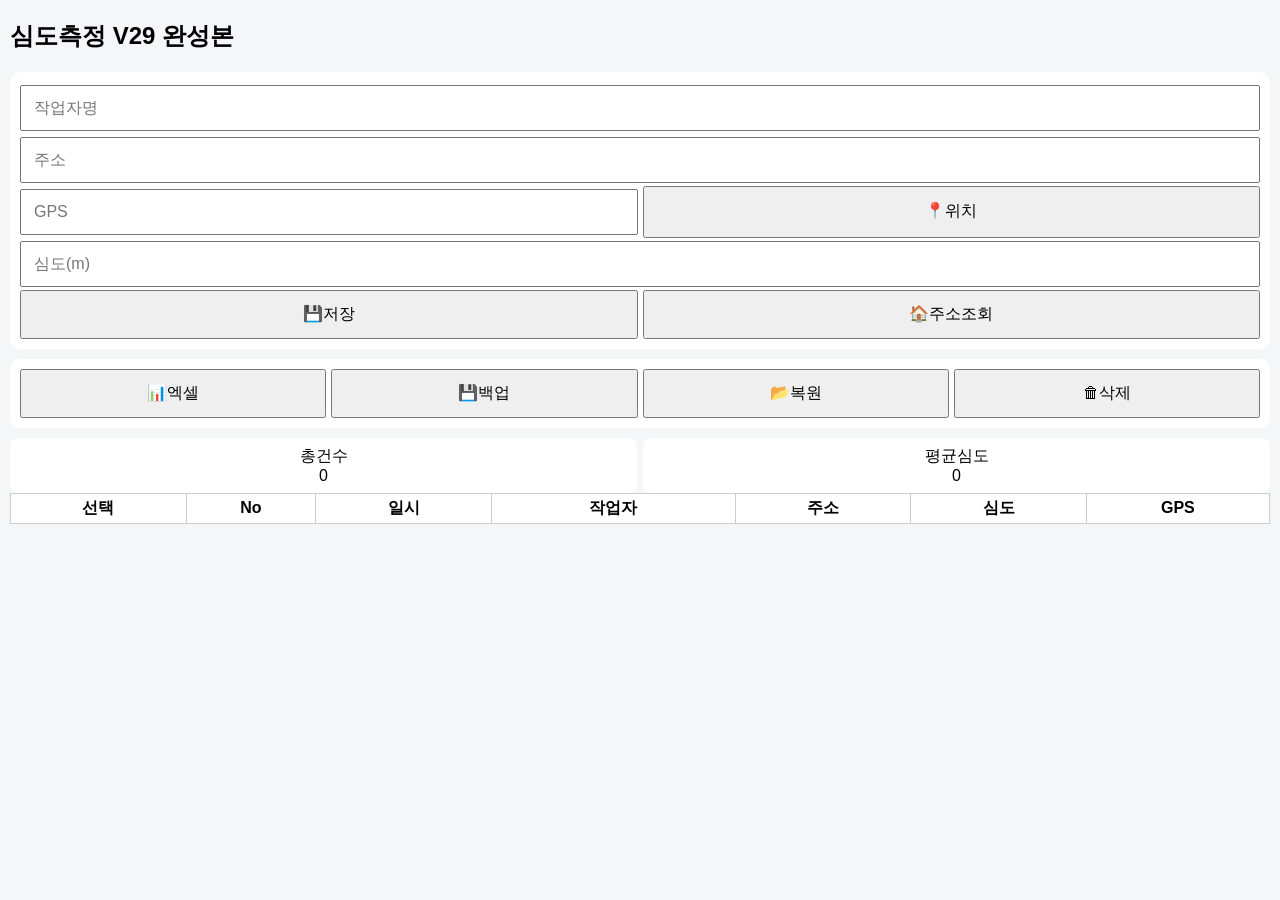
<file: 심도측정_V29_완성본.html>
<!DOCTYPE html>
<html lang="ko">
<head>
<meta charset="utf-8">
<meta name="viewport" content="width=device-width,initial-scale=1">
<title>심도측정 V29</title>
<style>
body{font-family:Arial;margin:10px;background:#f4f6f8}
.card{background:#fff;padding:10px;border-radius:10px;margin-bottom:10px}
input,button{padding:12px;font-size:16px}
input{width:100%;box-sizing:border-box;margin:3px 0}
.row{display:flex;gap:5px}.row>*{flex:1}
table{width:100%;border-collapse:collapse;background:#fff}
th,td{border:1px solid #ccc;padding:4px;text-align:center}
.stat{display:grid;grid-template-columns:1fr 1fr;gap:6px}
.box{background:#fff;padding:8px;border-radius:8px;text-align:center}
</style>
</head>
<body>
<h2>심도측정 V29 완성본</h2>

<div class="card">
<input id="worker" placeholder="작업자명">
<input id="addr" placeholder="주소">
<div class="row">
<input id="gps" readonly placeholder="GPS">
<button onclick="getLocation()">📍위치</button>
</div>
<input id="depth" type="number" step="0.01" placeholder="심도(m)">
<div class="row">
<button onclick="saveWithGPS()">💾저장</button>
<button onclick="refreshAddress()">🏠주소조회</button>
</div>
</div>

<div class="card">
<div class="row">
<button onclick="exportCSV()">📊엑셀</button>
<button onclick="backup()">💾백업</button>
<button onclick="restoreClick()">📂복원</button>
<button onclick="delSel()">🗑삭제</button>
</div>
<input type="file" id="restoreFile" hidden>
</div>

<div class="stat">
<div class="box">총건수<br><span id="cnt">0</span></div>
<div class="box">평균심도<br><span id="avg">0</span></div>
</div>

<table id="tbl">
<thead><tr><th>선택</th><th>No</th><th>일시</th><th>작업자</th><th>주소</th><th>심도</th><th>GPS</th></tr></thead>
<tbody></tbody>
</table>

<script>
const tb=document.querySelector("#tbl tbody");

worker.value=localStorage.worker||"";
addr.value=localStorage.addr||"";
tb.innerHTML=localStorage.data||"";

worker.oninput=()=>localStorage.worker=worker.value;
addr.oninput=()=>localStorage.addr=addr.value;

function saveLS(){localStorage.data=tb.innerHTML;}

function getLocation(){
 navigator.geolocation.getCurrentPosition(async p=>{
  let lat=p.coords.latitude, lon=p.coords.longitude;
  gps.value=lat.toFixed(6)+","+lon.toFixed(6);
  await reverse(lat,lon);
 },()=>alert("위치 권한 허용 필요"),{enableHighAccuracy:true});
}

async function reverse(lat,lon){
 try{
   let r=await fetch(`https://nominatim.openstreetmap.org/reverse?format=jsonv2&lat=${lat}&lon=${lon}`);
   let d=await r.json();
   addr.value=d.display_name||"";
   localStorage.addr=addr.value;
 }catch(e){}
}

function refreshAddress(){
 let g=gps.value.split(",");
 if(g.length==2) reverse(g[0],g[1]);
}

function saveWithGPS(){
 if(!worker.value.trim()) return alert("작업자명 입력");
 if(!depth.value) return alert("심도 입력");

 const addRow=()=>{
 let tr=document.createElement("tr");
 tr.innerHTML=`<td><input type="checkbox"></td>
 <td>${tb.rows.length+1}</td>
 <td>${new Date().toLocaleString()}</td>
 <td>${worker.value}</td>
 <td>${addr.value}</td>
 <td>${depth.value}</td>
 <td>${gps.value}</td>`;
 tb.appendChild(tr);
 depth.value="";
 saveLS(); calc();
 if(navigator.vibrate) navigator.vibrate(150);
 };

 if(!gps.value){ getLocation(); setTimeout(addRow,1500); }
 else addRow();
}

function calc(){
 let a=[...tb.rows].map(r=>parseFloat(r.cells[5].innerText)).filter(v=>!isNaN(v));
 cnt.innerText=a.length;
 avg.innerText=a.length?(a.reduce((x,y)=>x+y,0)/a.length).toFixed(2):0;
}

function delSel(){
 [...tb.rows].forEach(r=>{if(r.querySelector("input").checked)r.remove();});
 [...tb.rows].forEach((r,i)=>r.cells[1].innerText=i+1);
 saveLS(); calc();
}

function exportCSV(){
 let csv="번호,일시,작업자,주소,심도,GPS\n";
 [...tb.rows].forEach(r=>csv+=`"${r.cells[1].innerText}","${r.cells[2].innerText}","${r.cells[3].innerText}","${r.cells[4].innerText}","${r.cells[5].innerText}","${r.cells[6].innerText}"\n`);
 let a=document.createElement("a");
 a.href=URL.createObjectURL(new Blob(["\ufeff"+csv]));
 a.download="심도측정_V29.csv";a.click();
}

function backup(){
 let a=document.createElement("a");
 a.href=URL.createObjectURL(new Blob([JSON.stringify({data:tb.innerHTML})]));
 a.download="심도측정_V29_백업.json";a.click();
}

function restoreClick(){restoreFile.click();}
restoreFile.onchange=e=>{
 let f=e.target.files[0]; if(!f)return;
 let r=new FileReader();
 r.onload=x=>{tb.innerHTML=(JSON.parse(x.target.result).data||""); saveLS(); calc();};
 r.readAsText(f);
};

calc();
getLocation();
</script>
</body>
</html>
</file>
